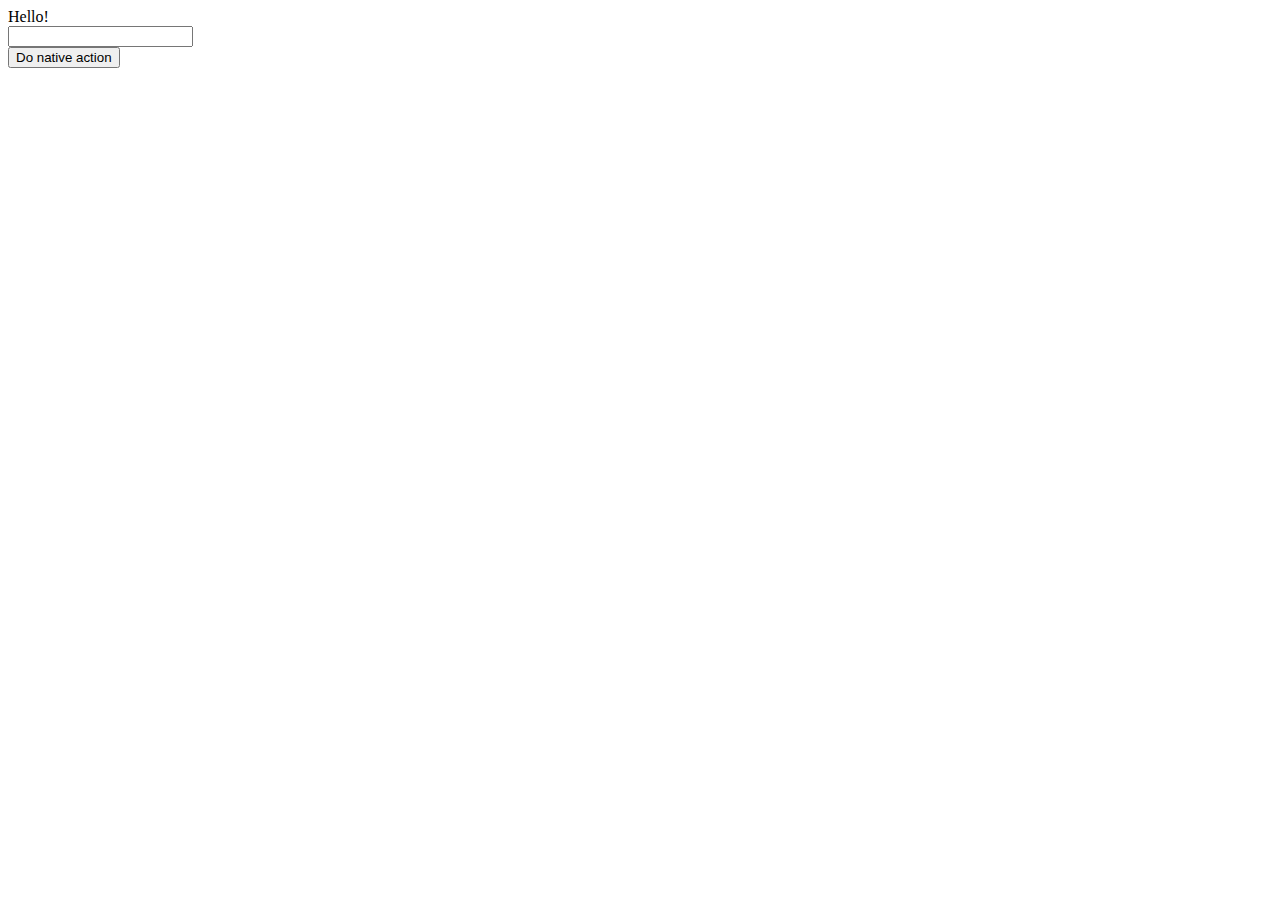
<file: MauiCSharpInteropWebView/Resources/Raw/hybrid_app.html>
﻿<!DOCTYPE html>

<html lang="en" xmlns="http://www.w3.org/1999/xhtml">
<head>
    <meta charset="utf-8" />
    <title></title>
    <script>
        function DoPublicFunction(name, value) {
            alert('Hi ' + name + ', I am setting the content to: \'' + value + '\'.');

            document.getElementById('valueInput').value = value;
        }

        function DoClick() {
            var value = document.getElementById('valueInput').value;
            // TODO: Do something
            window.chrome.webview.postMessage("My message is " + value);
        }
    </script>
</head>
<body>
    <div>Hello!</div>
    <div>
        <input type="text" id="valueInput" />
    </div>
    <div>
        <button type="button" onclick="DoClick()">Do native action</button>
    </div>
</body>
</html>
</file>
